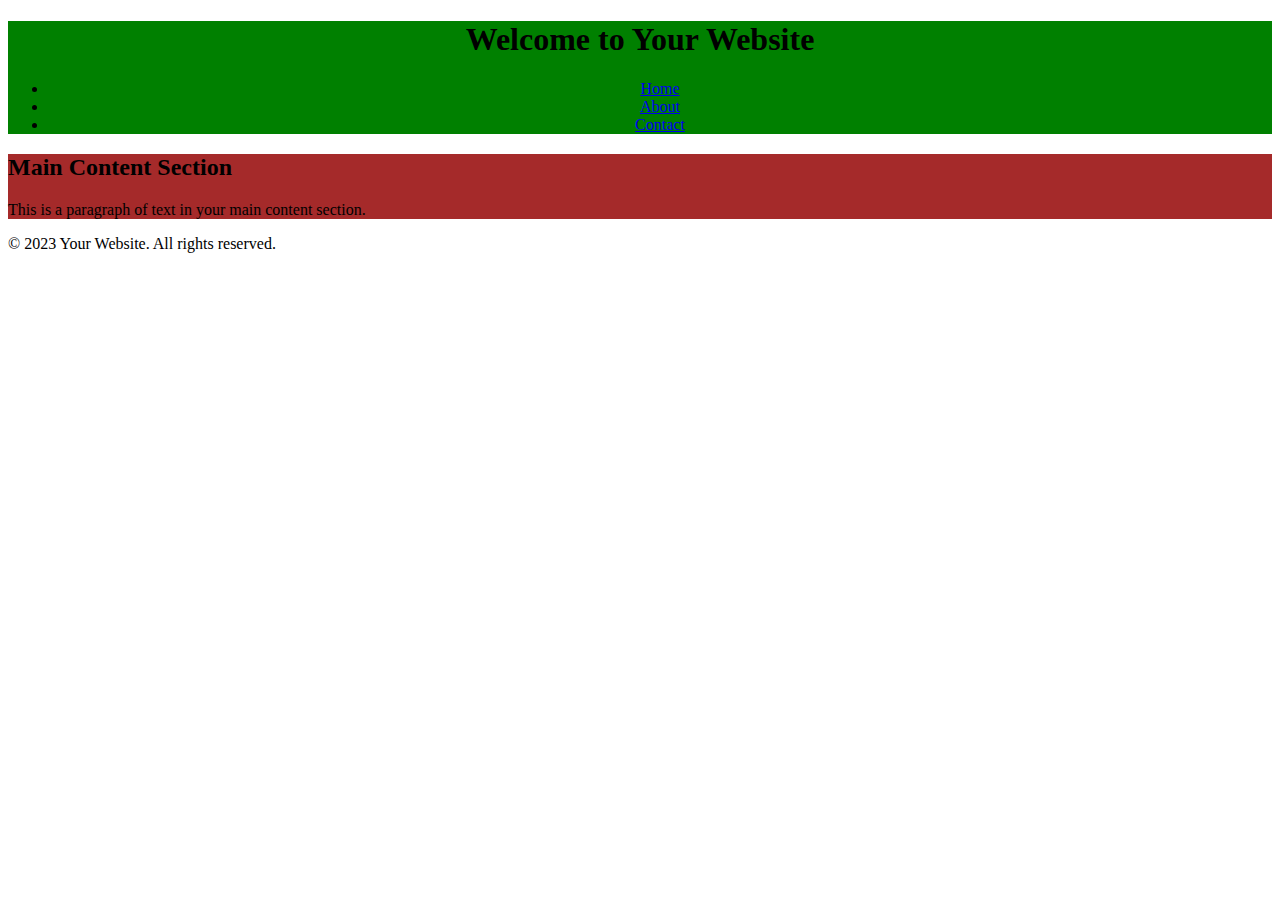
<file: file.html>
<!DOCTYPE html>
<html lang="en">
<head>
    <meta charset="UTF-8">
    <meta name="viewport" content="width=device-width, initial-scale=1.0">
    <title>Your Page Title</title>
    <!-- You can include additional meta tags, stylesheets, or scripts in the head section -->
</head>
<body>
    <header class ="b">
        <link rel="stylesheet" href="file.css">
        <h1>Welcome to Your Website</h1>
        <nav>
            <ul>
                <li><a href="#">Home</a></li>
                <li><a href="#">About</a></li>
                <li><a href="#">Contact</a></li>
            </ul>
        </nav>
    </header>

    <section class ="c">
        <h2>Main Content Section</h2>
        <p>This is a paragraph of text in your main content section.</p>
        <!-- Add more content as needed -->
    </section>

    <footer>
        <p>&copy; 2023 Your Website. All rights reserved.</p>
    </footer>
    <!-- You can include additional scripts or other elements before the closing body tag -->
</body>
</html>
</file>
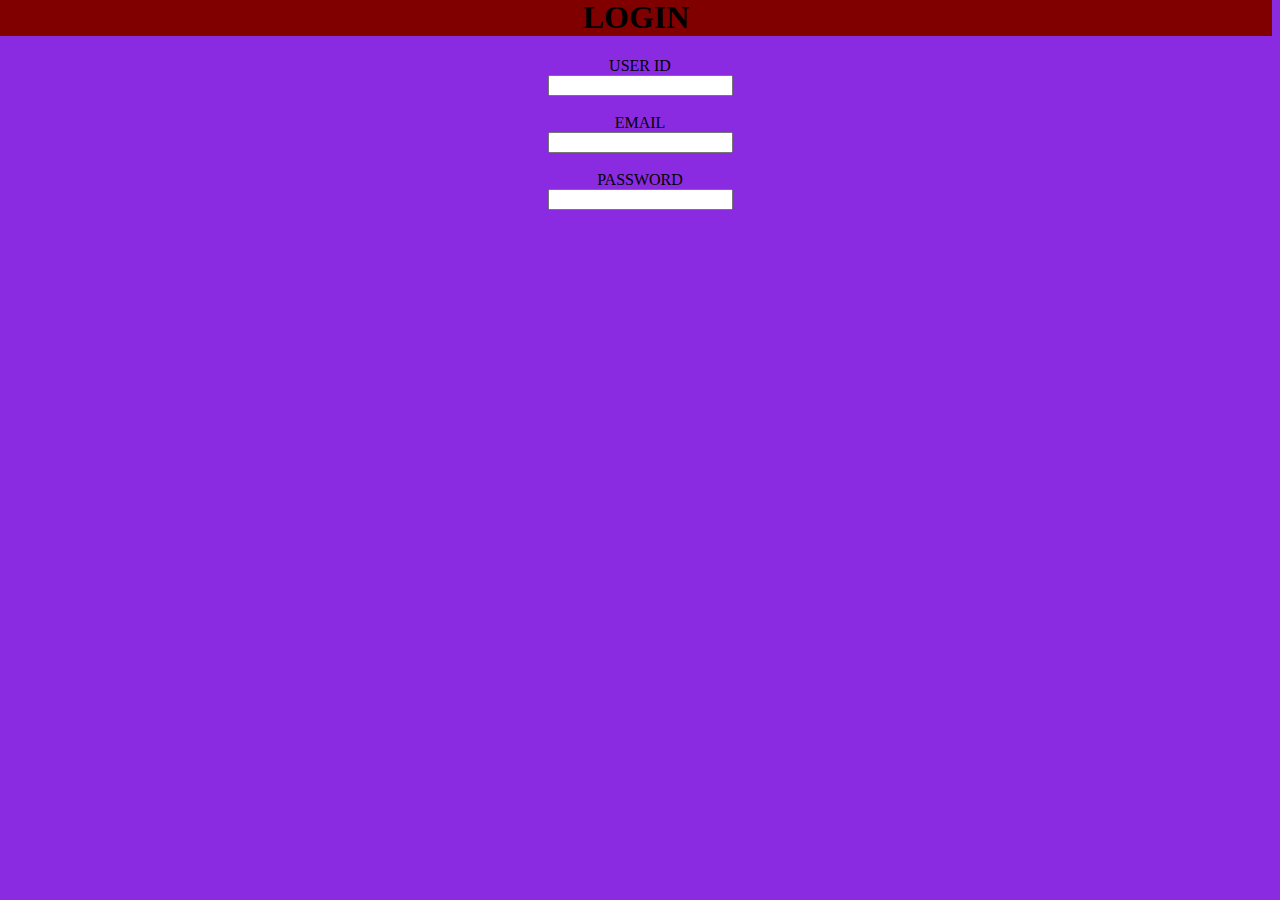
<file: login.html>
<html>
    <header class ="ee">
    <h1>LOGIN</h1>
    <link rel="stylesheet" href="login.css">
    </header>
    <body class ="dd">
        <lablei>USER ID
            <br>
        </lable>
        <input type="text">
        <br>
    </input>
        <br>
        <lable>EMAIL<br></lable>
        <input type="email"><br></input>
        <br>
        <lable>PASSWORD
            <br>
        </lable>
        <input type="password"></input>
    </body>
</html>
</file>
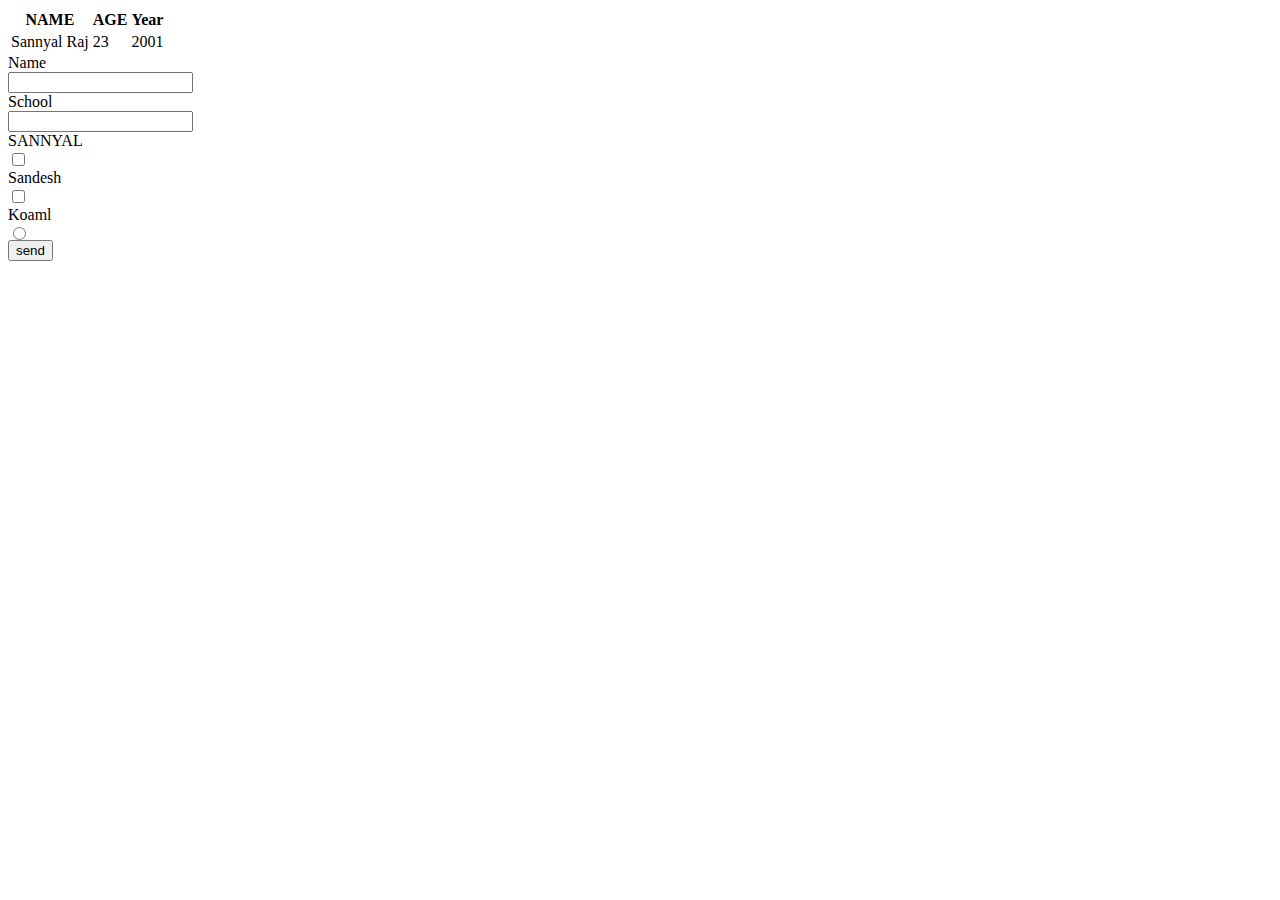
<file: practise.html>
<html lang="en">
<head>
    <meta charset="UTF-8">
    <meta name="viewport" content="width=device-width, initial-scale=1.0">
    <title>Document</title>
</head><title>Practise</title>
<body>
    <Table>
        <tr>
           <Th>NAME</Th>
           <th>AGE</th>
           <th>Year</th>
        </tr>
        <tr>
            <td>Sannyal Raj</td>
            <td>23</td>
            <td>2001</td>
        </tr>
    </Table>
    <form action="rajsannyal@gmail.com"><!--this data will send to this address-->
        <label for="userid"> Name</label><br>
        <input type="text" name="userid" id="usedid"><br>

        <label for="School"> School</label><br>
        <input type="text" Name="Scool" id="School"><br>
        
        <label for="Username"></label> SANNYAL</label><br>
        <input type="checkbox" Name="username" id="username" value="SANNYAL"><br>

        <lable for="Username">Sandesh</lable><br>
        <input type="Checkbox" Name="username" id="username"><br>

        <label for="Username"></label> Koaml</label><br>
        <input type="radio" Name="username" id="username" value="SANNYAL"><br>
        
        <input type="submit" value="send">
        </form>
    
</body>
</html>
</file>
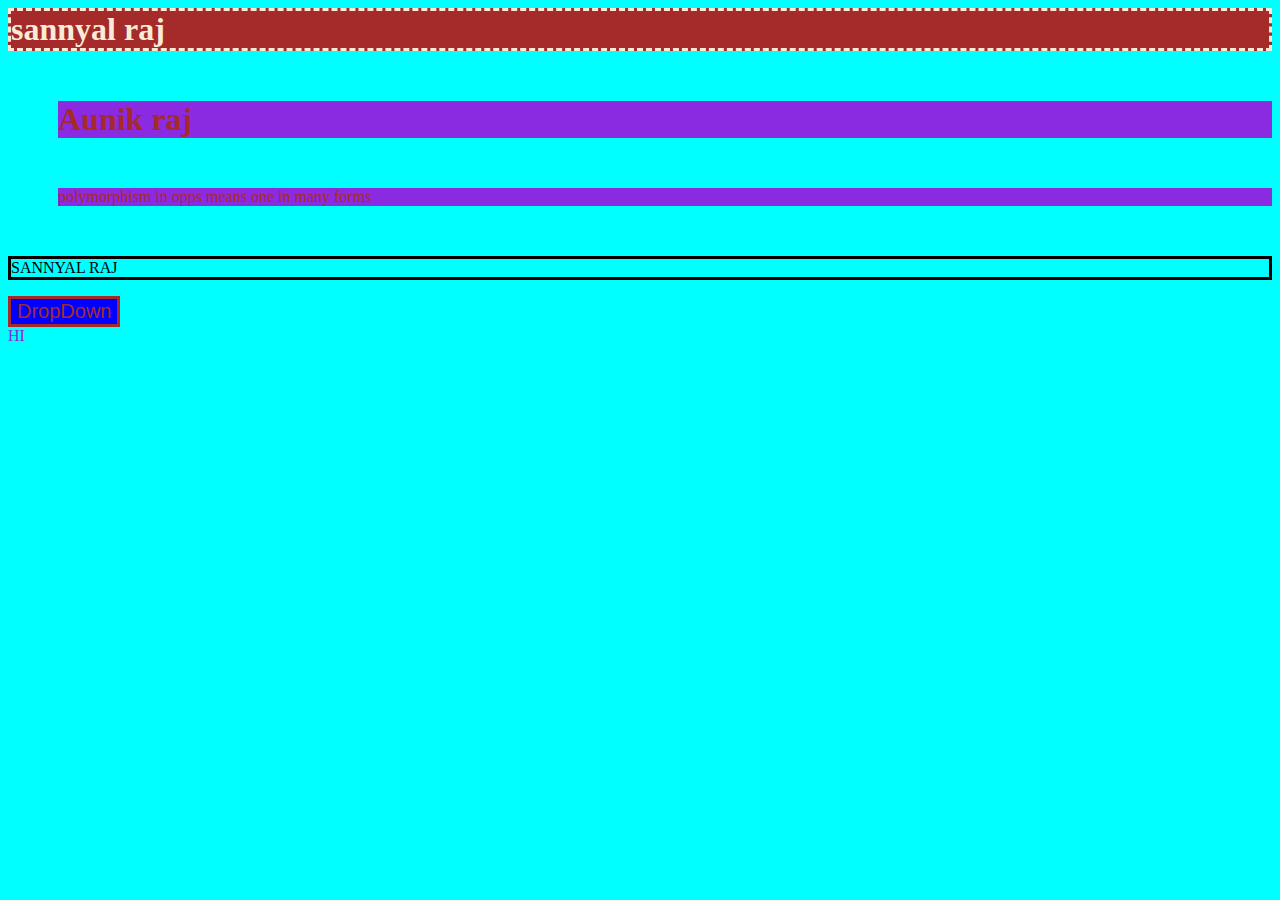
<file: practisecs.html>
<!DOCTYPE type>
<html><head>
<title>
    My Document</title>
  <link rel ="stylesheet" href ="practisecs.css">
</head>
<Body>

 <h1 id="welcome"> sannyal raj</h1> 
<h1 class="tomi"> Aunik raj</h1>
<p class="tomi"> polymorphism in opps means one in many forms</p>
<p class="san" >SANNYAL RAJ</p> 


<button class="dropdownbutton">DropDown</button>
<div class ="s">HI</div>

</Body>





</html>
</file>
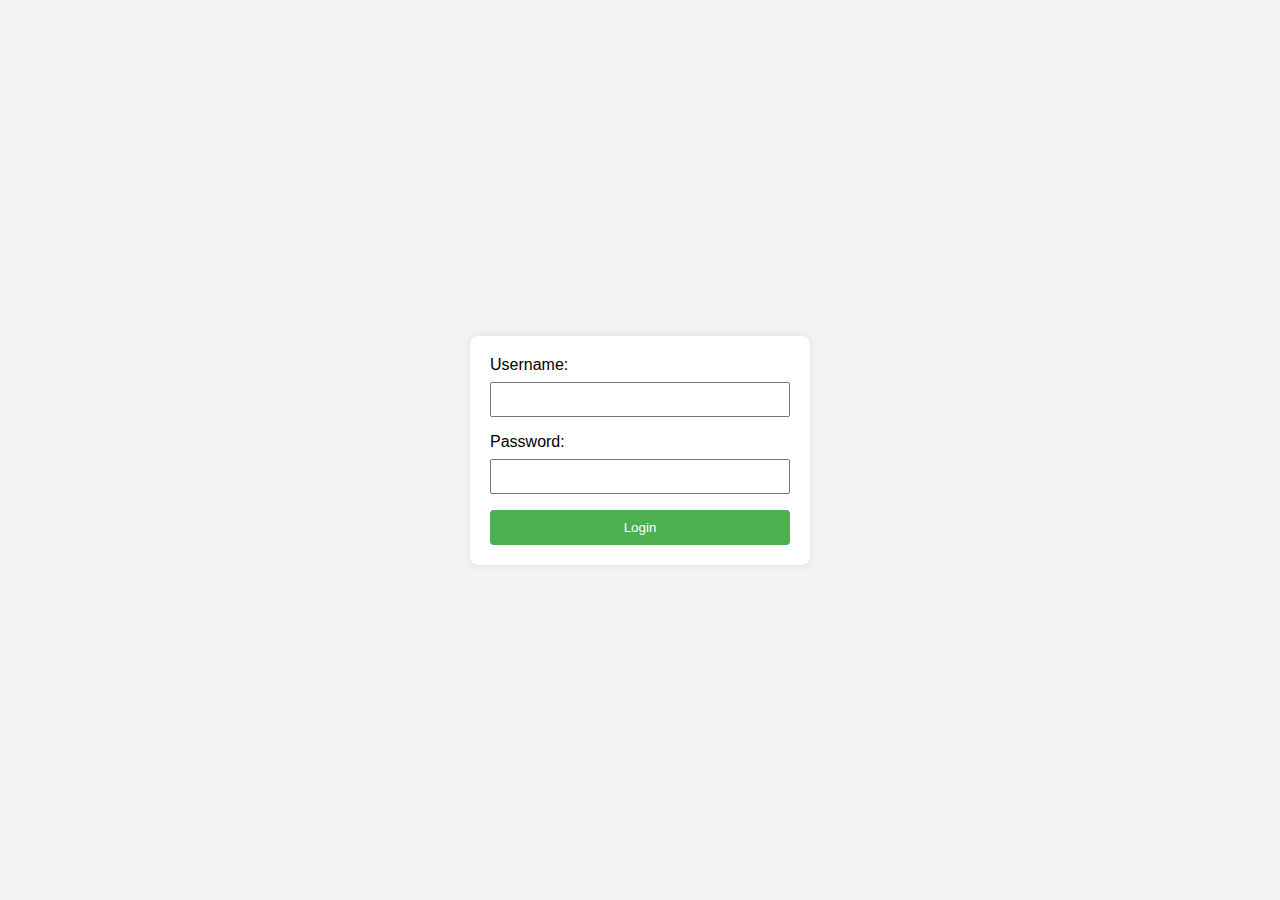
<file: register.html>
<!DOCTYPE html>
<html lang="en">
<head>
    <meta charset="UTF-8">
    <meta name="viewport" content="width=device-width, initial-scale=1.0">
    <title>Login Page</title>
    <style>
        body {
            font-family: Arial, sans-serif;
            background-color: #f4f4f4;
            margin: 0;
            padding: 0;
            display: flex;
            justify-content: center;
            align-items: center;
            height: 100vh;
        }

        form {
            background-color: #fff;
            padding: 20px;
            border-radius: 8px;
            box-shadow: 0 0 10px rgba(0, 0, 0, 0.1);
            width: 300px;
        }

        label {
            display: block;
            margin-bottom: 8px;
        }

        input {
            width: 100%;
            padding: 8px;
            margin-bottom: 16px;
            box-sizing: border-box;
        }

        button {
            background-color: #4caf50;
            color: #fff;
            padding: 10px;
            border: none;
            border-radius: 4px;
            cursor: pointer;
            width: 100%;
        }

        button:hover {
            background-color: #45a049;
        }
    </style>
</head>
<body>
    <form action="your_server_side_script.php" method="post">
        <label for="username">Username:</label>
        <input type="text" id="username" name="username" required>

        <label for="password">Password:</label>
        <input type="password" id="password" name="password" required>

        <button type="submit">Login</button>
    </form>
</body>
</html>
</file>
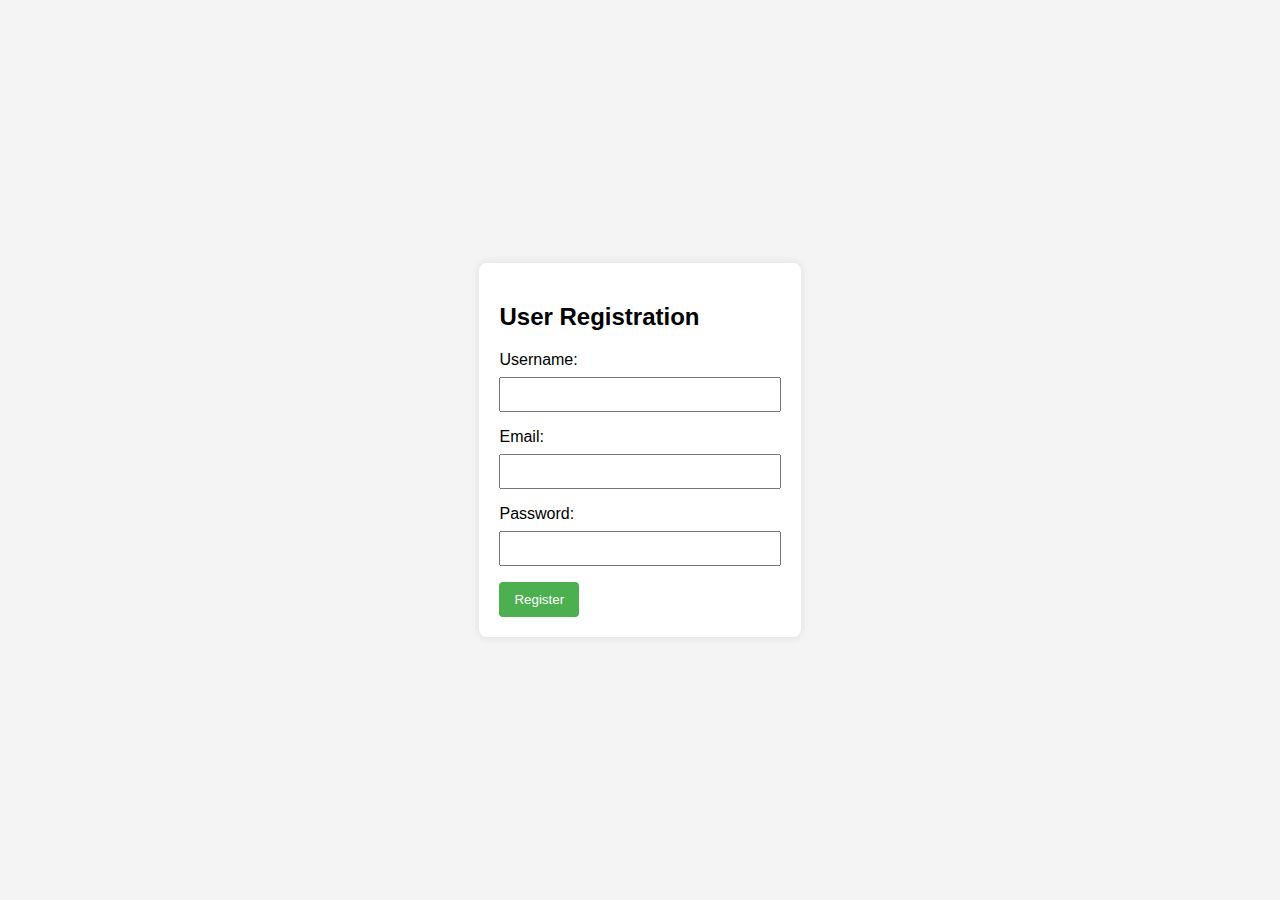
<file: registerr.html>
<!DOCTYPE html>
<html lang="en">
<head>
    
    
    <meta charset="UTF-8">
    <meta name="viewport" content="width=device-width, initial-scale=1.0">
    <title>User Registration</title>
    <style>
        body {
            font-family: Arial, sans-serif;
            background-color: #f4f4f4;
            margin: 0;
            padding: 0;
            display: flex;
            justify-content: center;
            align-items: center;
            height: 100vh;
        }

        form {
            background-color: #fff;
            padding: 20px;
            border-radius: 8px;
            box-shadow: 0 0 10px rgba(0, 0, 0, 0.1);
        }

        label {
            display: block;
            margin-bottom: 8px;
        }

        input {
            width: 100%;
            padding: 8px;
            margin-bottom: 16px;
            box-sizing: border-box;
        }

        button {
            background-color: #4caf50;
            color: #fff;
            padding: 10px 15px;
            border: none;
            border-radius: 4px;
            cursor: pointer;
        }
    </style>
</head>
<body>
    <form>
        <h2>User Registration</h2>
        <label for="username">Username:</label>
        <input type="text" id="username" name="username" required>

        <label for="email">Email:</label>
        <input type="email" id="email" name="email" required>

        <label for="password">Password:</label>
        <input type="password" id="password" name="password" required>

        <button type="submit">Register</button>
    </form>
</body>
</html>
</file>
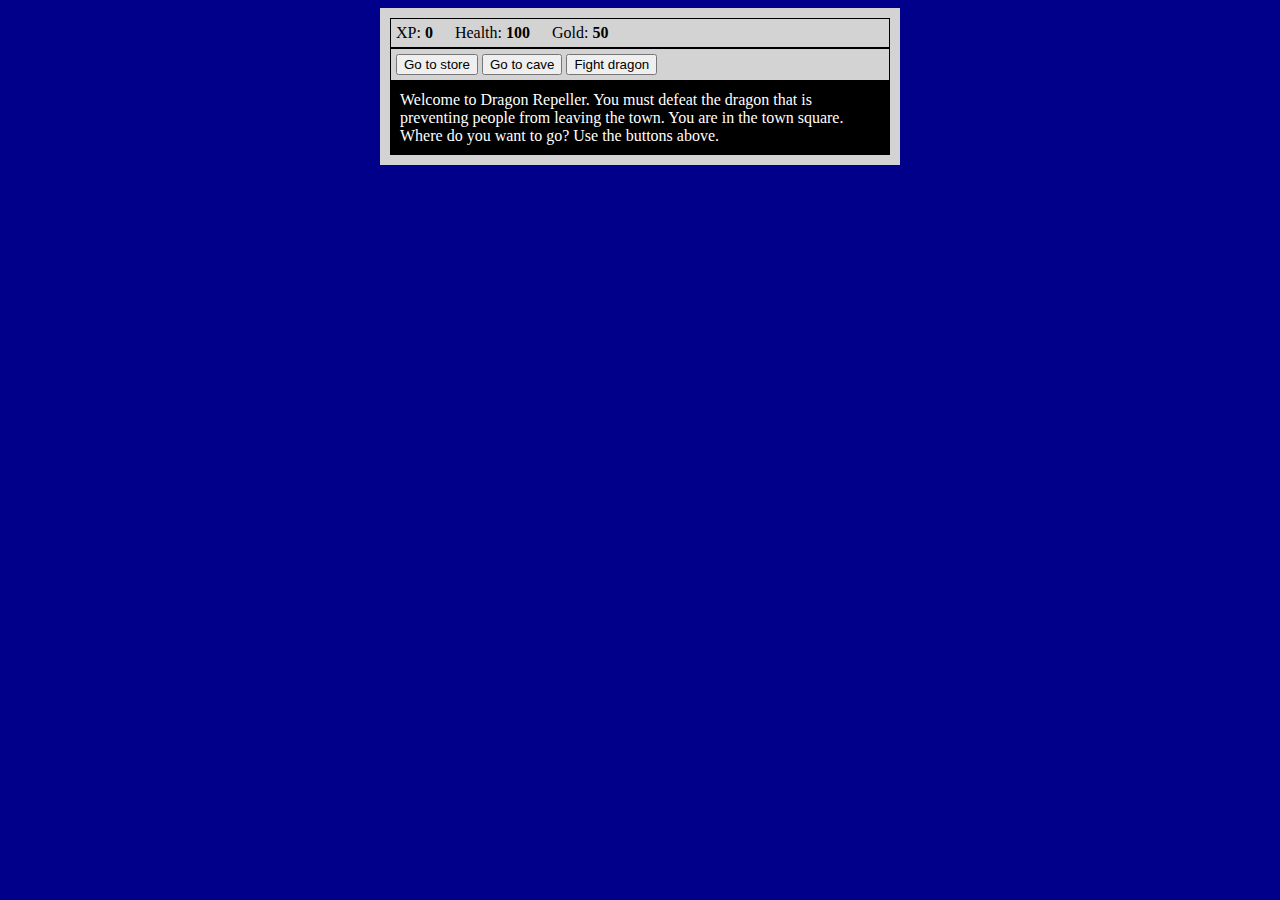
<file: RPG.html>
<!DOCTYPE html>
<html lang="en">

<head>
  <meta charset="UTF-8">
  <title>RPG-Dragon Repeller</title>
  <link rel="stylesheet" href="style.css">
</head>

<body>
  <div id="game">
    <div id="stats">
      <span class="stat">XP: <strong><span id="xpText">0</span></strong></span>
      <span class="stat">Health: <strong><span id="healthText">100</span></strong></span>
      <span class="stat">Gold: <strong><span id="goldText">50</span></strong></span>
    </div>
    <div id="controls">
      <button id="button1">Go to store</button>
      <button id="button2">Go to cave</button>
      <button id="button3">Fight dragon</button>
    </div>
    <div id="monsterStats">
      <span class="stat">Monster Name: <strong><span id="monsterName"></span></strong></span>
      <span class="stat">Health: <strong><span id="monsterHealth"></span></strong></span>
    </div>
    <div id="text">Welcome to Dragon Repeller. You must defeat the dragon that is preventing people from leaving the town. You are in the town square. Where do you want to go? Use the buttons above.</div>
  </div>
  <script src="script.js"></script>
</body>

</html>
</file>
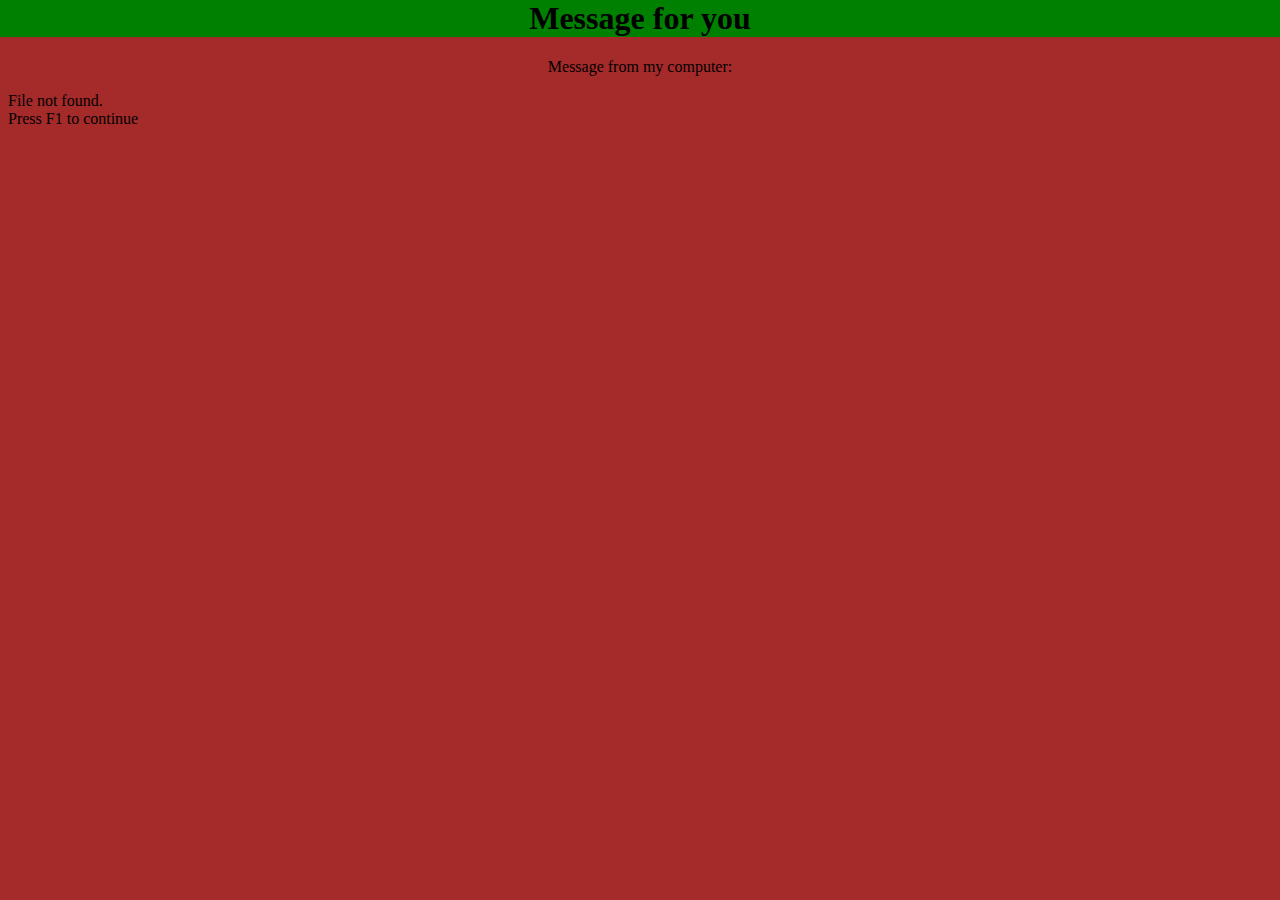
<file: sann.html>
<html>
    <header class="hh">
    <h1>Message for you</h1>
    <link rel="stylesheet" href="sann.css">
    </header>

    <body class="bb">
    <p class="msg">Message from my computer:</p>
    <p>File not found.<br>Press F1 to continue</samp></p>
</body>
</html>
</file>
<file: file.css>
.b{
    
    background-color: green;
    margin-top: -8;
    margin-left: -8;
    margin-right: -8;
    text-align: center;
}
.c{
    background-color: brown;
}
</file>
<file: login.css>
.ee{
    background-color: rgb(128, 0, 0);
    margin-top: -9;
    margin-left: -8;
    
    text-align: center;
}
.dd{
    background-color: blueviolet;
    text-align: center;
    
}
.rr{
    text-align: center;
}
</file>
<file: practisecs.css>
body{

    background-color: aqua; /* changing backgroumd colour */
} 
#welcome{
    color: antiquewhite;
    background-color: brown;/* select individually */
    border: dashed;
}
 .tomi{
    color: brown;
    background-color: blueviolet; /* select individually */
    margin-left: 50px;
    margin-top: 50px;
    margin-bottom: 50px; 
} 
.san{
    border: solid;
} 
.dropdownbutton{
    background-color: blue;
    color: brown;
    border: solid;
    font-size: 20px;
}
.s{
    color: blueviolet;
}

  /*   * {
    color: blue;
} * is a universal selector selects every eleny and makes changes*/
</file>
<file: style.css>
body {
    background-color: darkblue;
  }
  
  #text {
    background-color: black;
    color: white;
    padding: 10px;
  }
  
  #game {
    max-width: 500px;
    max-height: 400px;
    background-color: lightgray;
    color: white;
    margin: 0 auto;
    padding: 10px;
  }
  
  #controls {
    border: 1px black solid;
    padding: 5px;
  }
  
  #stats {
    border: 1px black solid;
    color: black;
    padding: 5px;
  }
  
  #monsterStats {
    display: none;
    border: 1px black solid;
    color: white;
    padding: 5px;
    background-color: red;

  }
  .stat{
    padding-right: 18px;
  }
</file>
<file: sann.css>
.bb{
    background-color: brown
}
.hh{
    background-color: green;
    margin-top: -8;
    margin-left: -8;
    margin-right: -8;
    text-align: center;
}
.msg{
    text-align: center;
}
</file>
